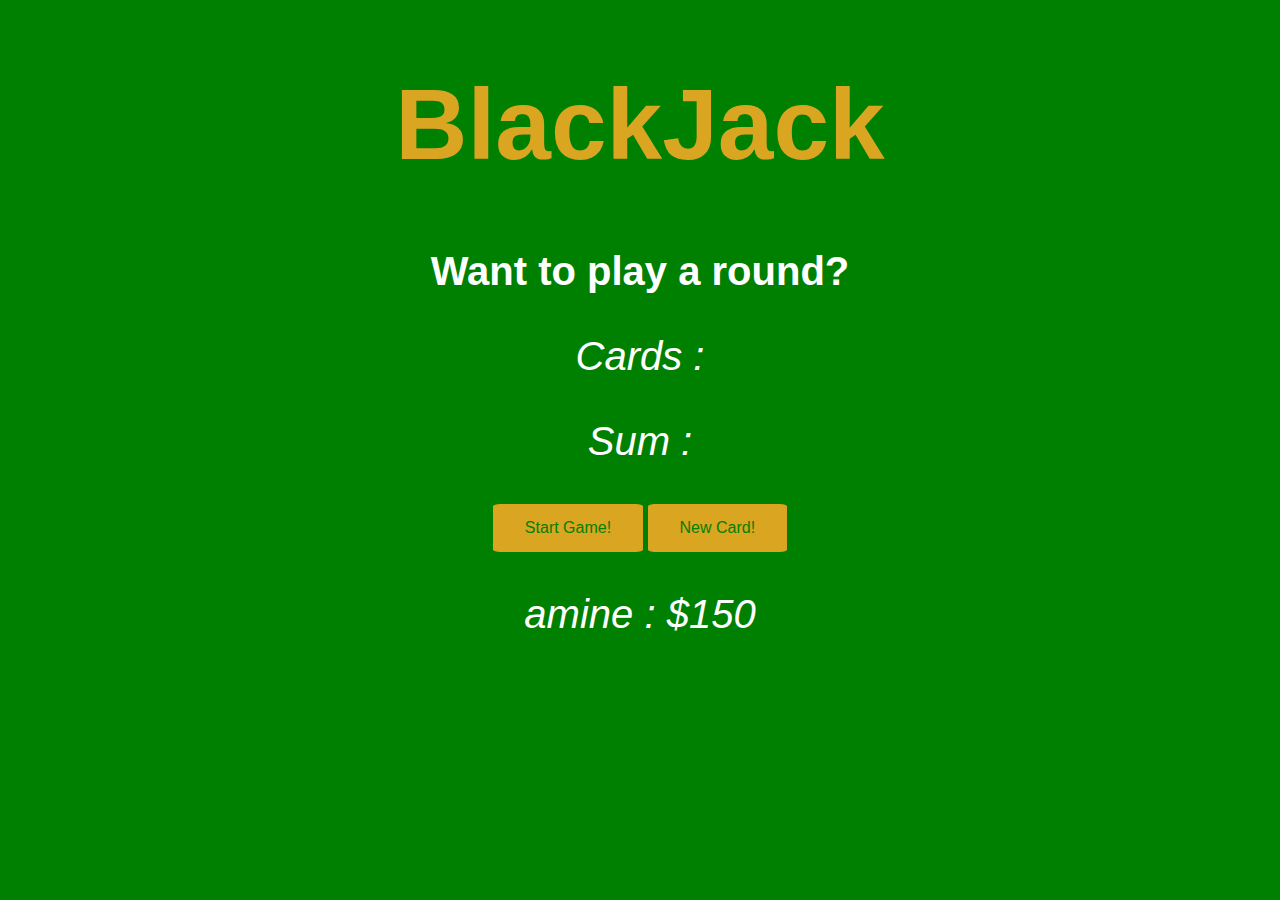
<file: BlackJack/index.html>
<!DOCTYPE html>
<html lang="en">
<head>
    <meta charset="UTF-8">
    <meta http-equiv="X-UA-Compatible" content="IE=edge">
    <meta name="viewport" content="width=device-width, initial-scale=1.0">
    <link rel="stylesheet" href="style.css"></link>
    <script src="main.js" defer></script>
    <title>BlackJack</title>
</head>
<body>
    <h1> BlackJack</h1>
    <h2 id="message-el">Want to play a round?</h2>
    <p></p>
    <p id="cards-el" >Cards :</p>
    <p id="sum-el">Sum :</p>
    <div id="btn">
        
    <button class = "button"onclick="startGame()">Start Game!</button>

    <button class="button" onclick="newCard()">New Card!</button>
    <p id="stats"></p>
</div>


    

</body>
</html>
</file>
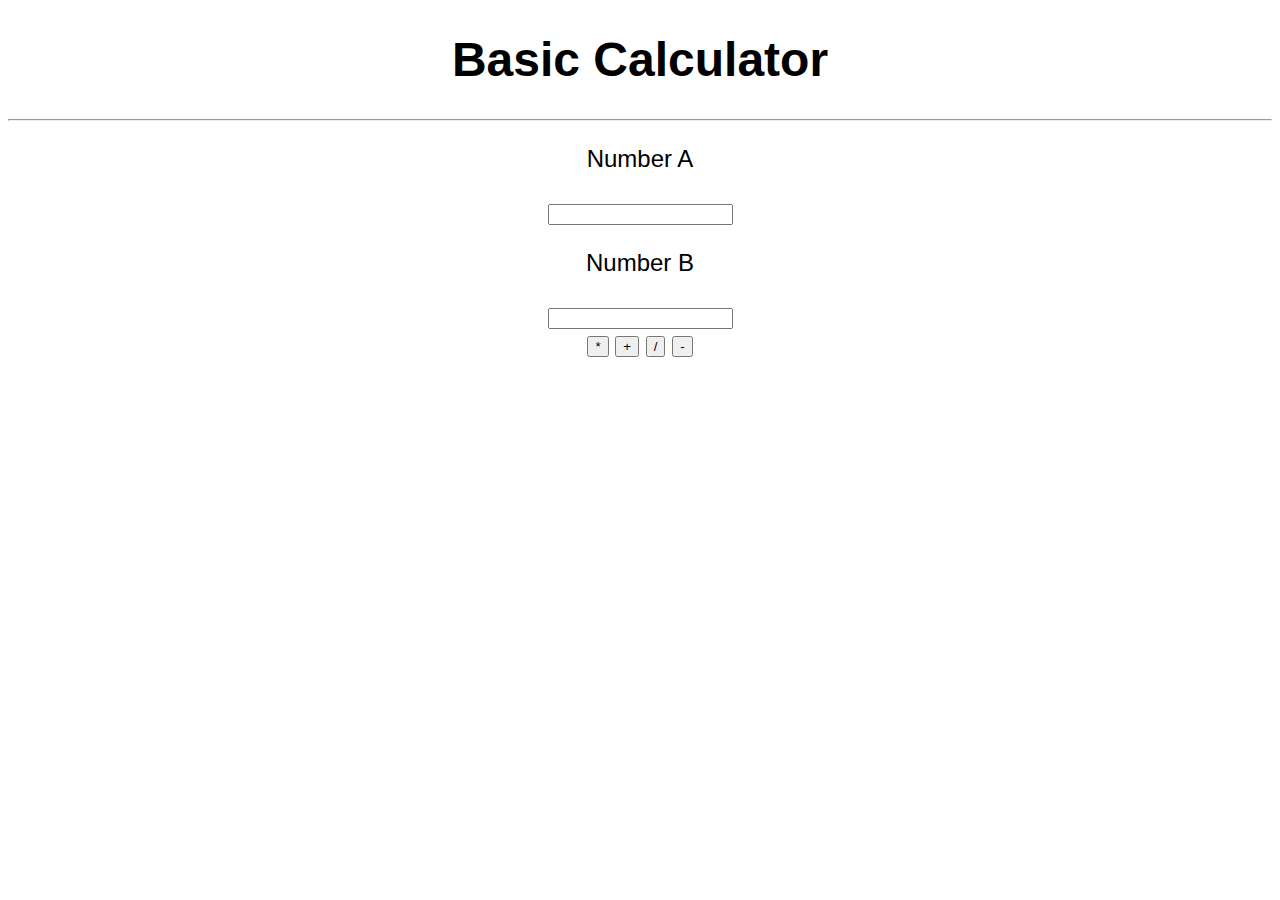
<file: calculator/index.html>
<!DOCTYPE html>
<html lang="en">
<head>
    <meta charset="UTF-8">
    <meta http-equiv="X-UA-Compatible" content="IE=edge">
    <meta name="viewport" content="width=device-width, initial-scale=1.0">
    <title>Simple Calculator!</title>
    <script src="main.js" defer></script>
    <link rel="stylesheet" href="style.css">
</head>
<body>
    <div class="center">
        <h1>Basic Calculator </h1>
        <hr>
        <p > Number A</p>
        <input id="numA" type="number">
        <p >Number B</p>
       <input id="numB" type="number">
      <div>
          <button onclick="multiply()">*</button>
          <button onclick="add()">+</button>
          <button onclick="divide()">/</button>
          <button onclick="substract()">-</button>
      </div>
      <p id="result"></p>
    </div>
    
</body>
</file>
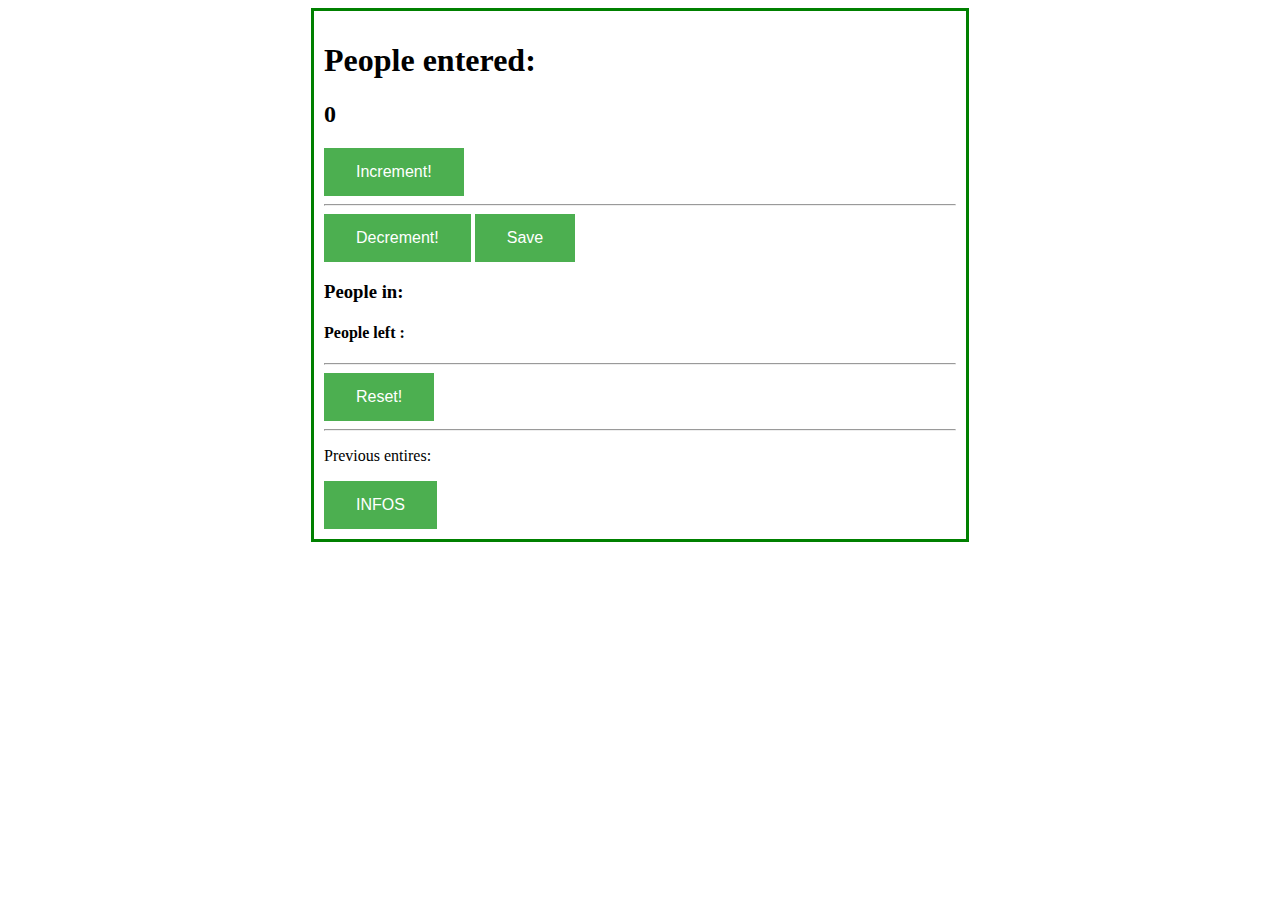
<file: counter/index.html>
<!DOCTYPE html>
<html lang="en">
<head>
    <meta charset="UTF-8">
    <meta http-equiv="X-UA-Compatible" content="IE=edge">
    <meta name="viewport" content="width=device-width, initial-scale=1.0">
    <title>Counter</title>
    <script src="main.js" defer ></script>
    <link rel="stylesheet" href="style.css">
</head>
<body onload="save()">
    <div class="center">   
            <h1>People entered:</h1>
    <h2 id="count-ele"> 0 </h2>
    <button class="button" onclick="increment() " >Increment!</button>
    <hr>
    <button class="button" onclick="decrement()">Decrement!</button>
    <button class="button" onclick="save()">Save</button>
    <h3 >People in: </h3>
    <p id="demo"> </p>
    <h4>People left :</h4>
    <p id="demotwo"> </p>
    <hr>
    <button class="button" onclick="reset()">Reset!</button>
    <hr>
    <p id="infos"> Previous entires:</p>
    <button class="button" onclick="infos()">INFOS</button>
</div>

</body>
</html>
</file>
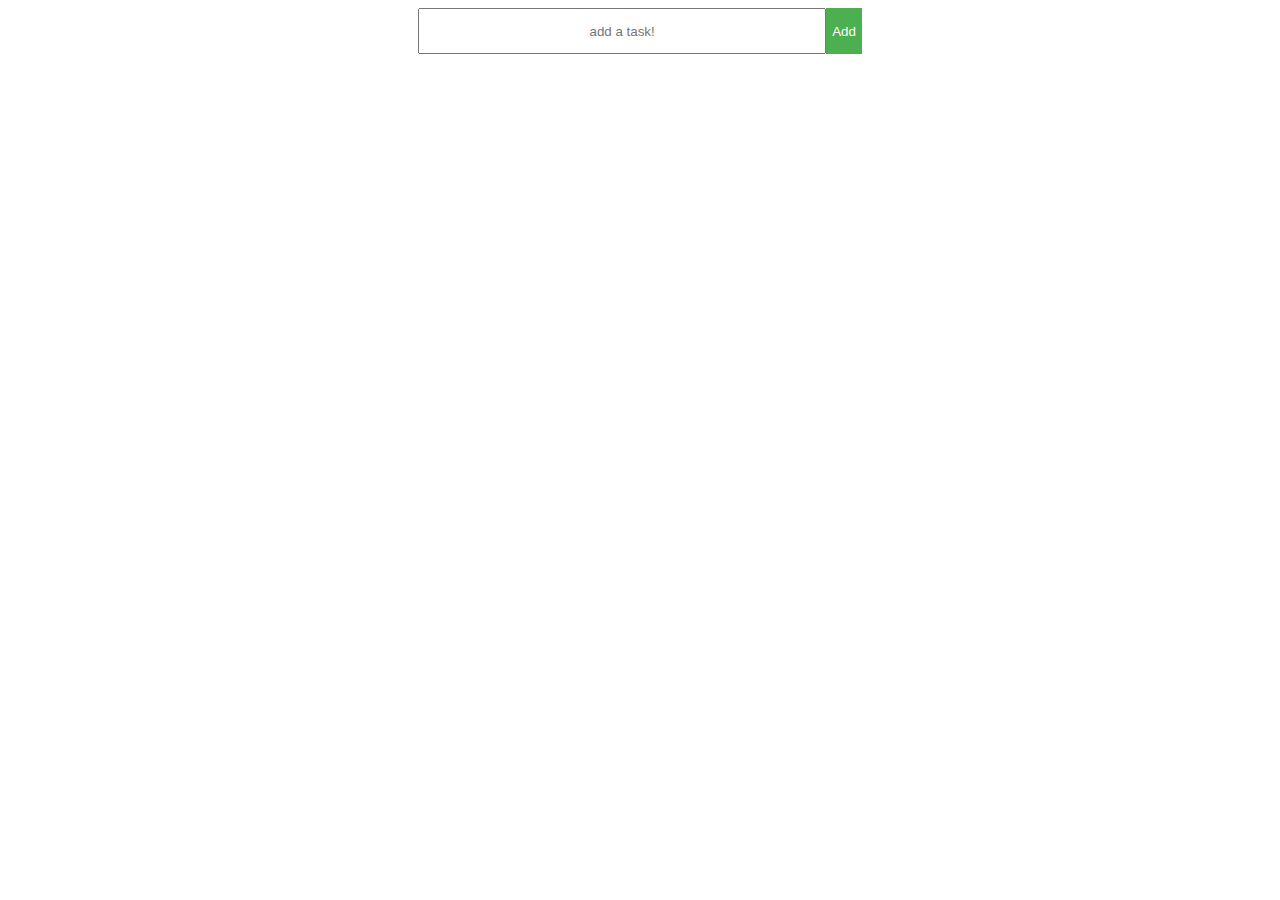
<file: todo_app/index.html>
<!DOCTYPE html>
<html lang="en">
<head>
    <meta charset="UTF-8">
    <meta http-equiv="X-UA-Compatible" content="IE=edge">
    <meta name="viewport" content="width=device-width, initial-scale=1.0">
    <title>To Do App</title>
    <link rel="stylesheet" href="style.css">
</head>
<body>
    <div id="container">
        <!-- <p>test</p> -->
        <input placeholder="add a task!" type="text" id="input">
        <button id="addButton" onclick="addToDo()">Add</button>
    </div>
    <div id="todo-list">
        <ul id="ul-el">
            
        </ul>
    </div>
    
    <script src="main.js" defer></script>
</body>
</html>
</file>
<file: BlackJack/style.css>
body {
    background-color: green;
    font-family: 'Trebuchet MS', 'Lucida Sans Unicode', 'Lucida Grande', 'Lucida Sans', Arial, sans-serif;
}
h1 {
    color :goldenrod;
    text-align: center;
    font-size :100px;
}
h2 {
    color: white;
    text-align: center;
    font-size: 40px;
}
p {
    color : white;
    text-align: center;
    font-size: 40px;
    font-style: italic;
}
.button {
    background-color: goldenrod; 
    border: none;
    color: green;
    padding: 15px 32px;
    text-align: center;
     font-size: 16px;
    border-radius: 5%;
    
  }
  #btn {
      text-align: center;
  }
</file>
<file: calculator/style.css>
.center{
    text-align: center;
    font-family: arial;
    font-size: 24px;
    justify-content: center;
}
</file>
<file: counter/style.css>
.center {
    margin: auto;
    width: 50%;
    border: 3px solid green;
    padding: 10px;
  }
  .button {
    background-color: #4CAF50; /* Green */
    border: none;
    color: white;
    padding: 15px 32px;
    text-align: center;
    text-decoration: none;
    display: inline-block;
    font-size: 16px;
  }
</file>
<file: todo_app/style.css>
#container {
    display: flex;
    justify-content: center;
    justify-items: center;
    
    
}

#input  {
    width: 400px;
    height: 40px;
    text-align: center;
}

button{
    background-color: #4CAF50;
    border: none;
    color: white;
}

 #todo-list {
     padding: 30px;
    text-align: center;
 }

#ul-el {
     list-style: none;
 }
</file>
